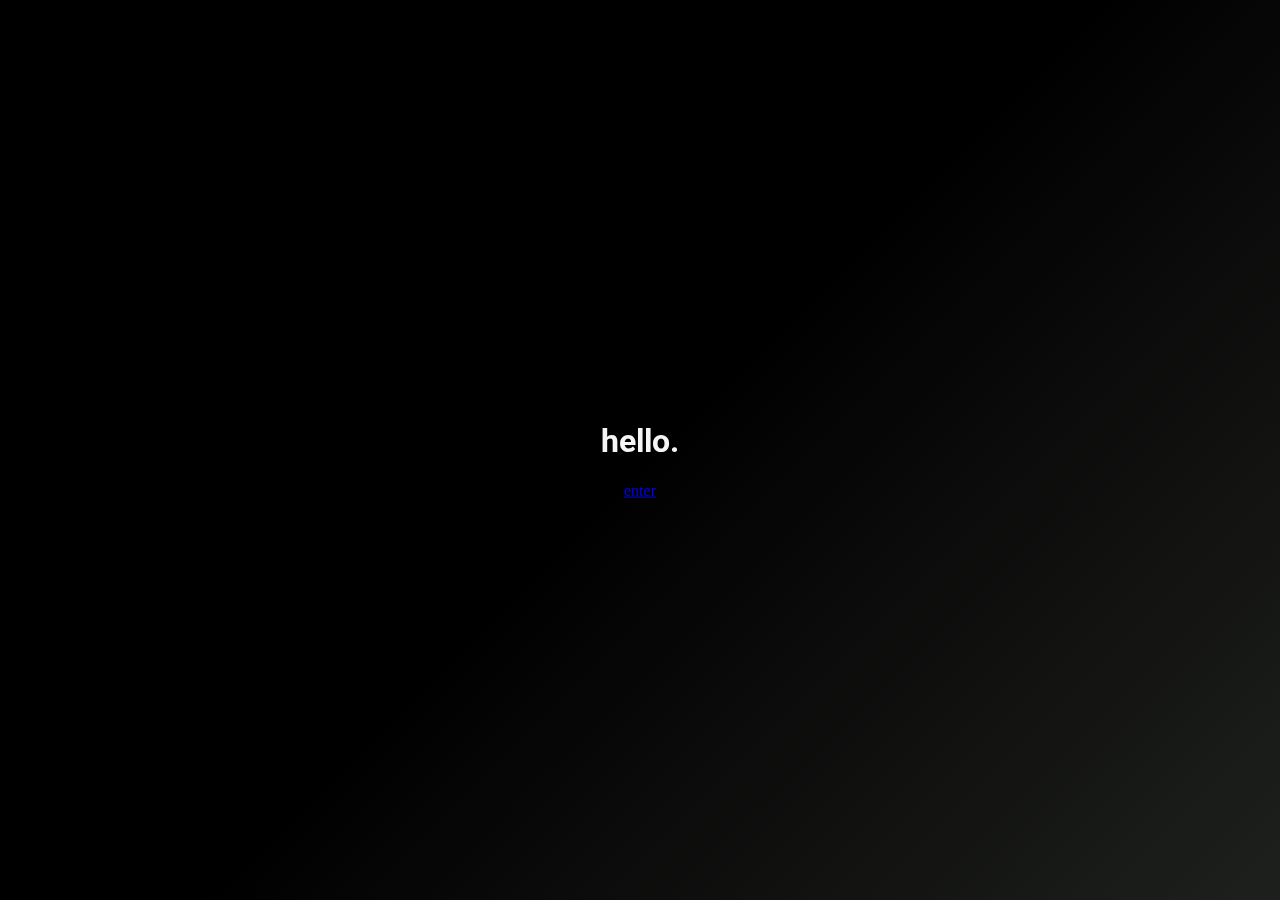
<file: index.html>
<!DOCTYPE html>
<html lang="en">
  <head>
    <meta charset="UTF-8" />
    <meta http-equiv="X-UA-Compatible" content="IE=edge" />
    <meta name="viewport" content="width=device-width, initial-scale=1.0" />

    <title>Jeff Widjaja - Designer / Developer</title>

    <!-- Bootstrap -->
    <link
      href="https://cdn.jsdelivr.net/npm/bootstrap@5.1.3/dist/css/bootstrap.min.css"
      rel="stylesheet"
      integrity="sha384-1BmE4kWBq78iYhFldvKuhfTAU6auU8tT94WrHftjDbrCEXSU1oBoqyl2QvZ6jIW3"
      crossorigin="anonymous"
    />

    <link rel="stylesheet" href="css/cover.css" />

    <!-- roboto bold -->
    <!-- libre baskerville italic -->
    <link rel="preconnect" href="https://fonts.googleapis.com" />
    <link rel="preconnect" href="https://fonts.gstatic.com" crossorigin />
    <link
      href="https://fonts.googleapis.com/css2?family=Libre+Baskerville:ital@1&family=Roboto:wght@700&display=swap"
      rel="stylesheet"
    />

    <title>Document</title>
  </head>
  <body>
    <div class="bg"></div>
    <div class="bg bg2"></div>
    <div class="bg bg3"></div>
    <div class="content">
      <h1>hello.</h1>
      <a href="home.html" class="btn btn-sm btn-secondary fw-bold border-white bg-white text-black">enter</a>
    </div>
  </body>
</html>
</file>
<file: css/cover.css>
html {
    height:100%;
  }
  
  body {
    margin:0;
  }
  
  .bg {
    animation:slide 3s ease-in-out infinite alternate;
    background-image: linear-gradient(-45deg, rgb(29, 31, 28) 20%, black 50%);
    bottom:0;
    left:-50%;
    opacity:.9;
    position:fixed;
    right:-50%;
    top:0;
    z-index:-1;
  }
  
  .bg2 {
    animation-direction:alternate-reverse;
    animation-duration:4s;
  }
  
  .bg3 {
    /* animation-duration:5s; */
  }
  
  .content {

    left:50%;
    padding:10vmin;
    position:fixed;
    text-align:center;
    top:50%;
    transform:translate(-50%, -50%);
  }
  
  h1 {
    font-family: 'roboto', sans-serif;
    color: whitesmoke;
  }
  
  @keyframes slide {
    0% {
      transform:translateX(-25%);
    }
    100% {
      transform:translateX(25%);
    }
  }
</file>
